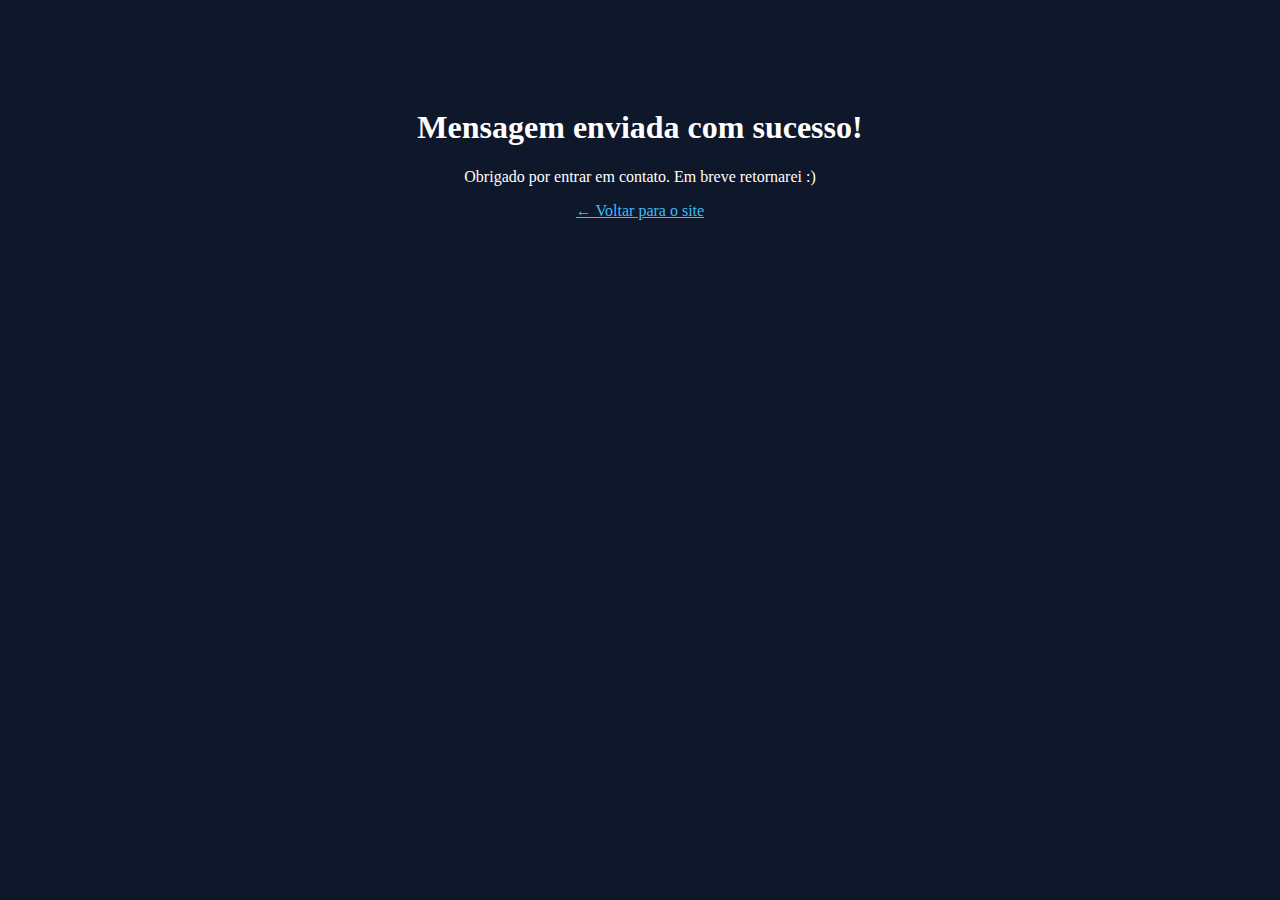
<file: obrigado.html>
<!-- obrigado.html -->
<!DOCTYPE html>
<html lang="pt-BR">
<head>
  <meta charset="UTF-8">
  <title>Obrigado!</title>
</head>
<body style="text-align: center; padding: 80px; background-color: #0F172A; color: white;">
  <h1>Mensagem enviada com sucesso!</h1>
  <p>Obrigado por entrar em contato. Em breve retornarei :)</p>
  <a href="index.html" style="color: #38BDF8;">← Voltar para o site</a>
</body>
</html>
</file>
